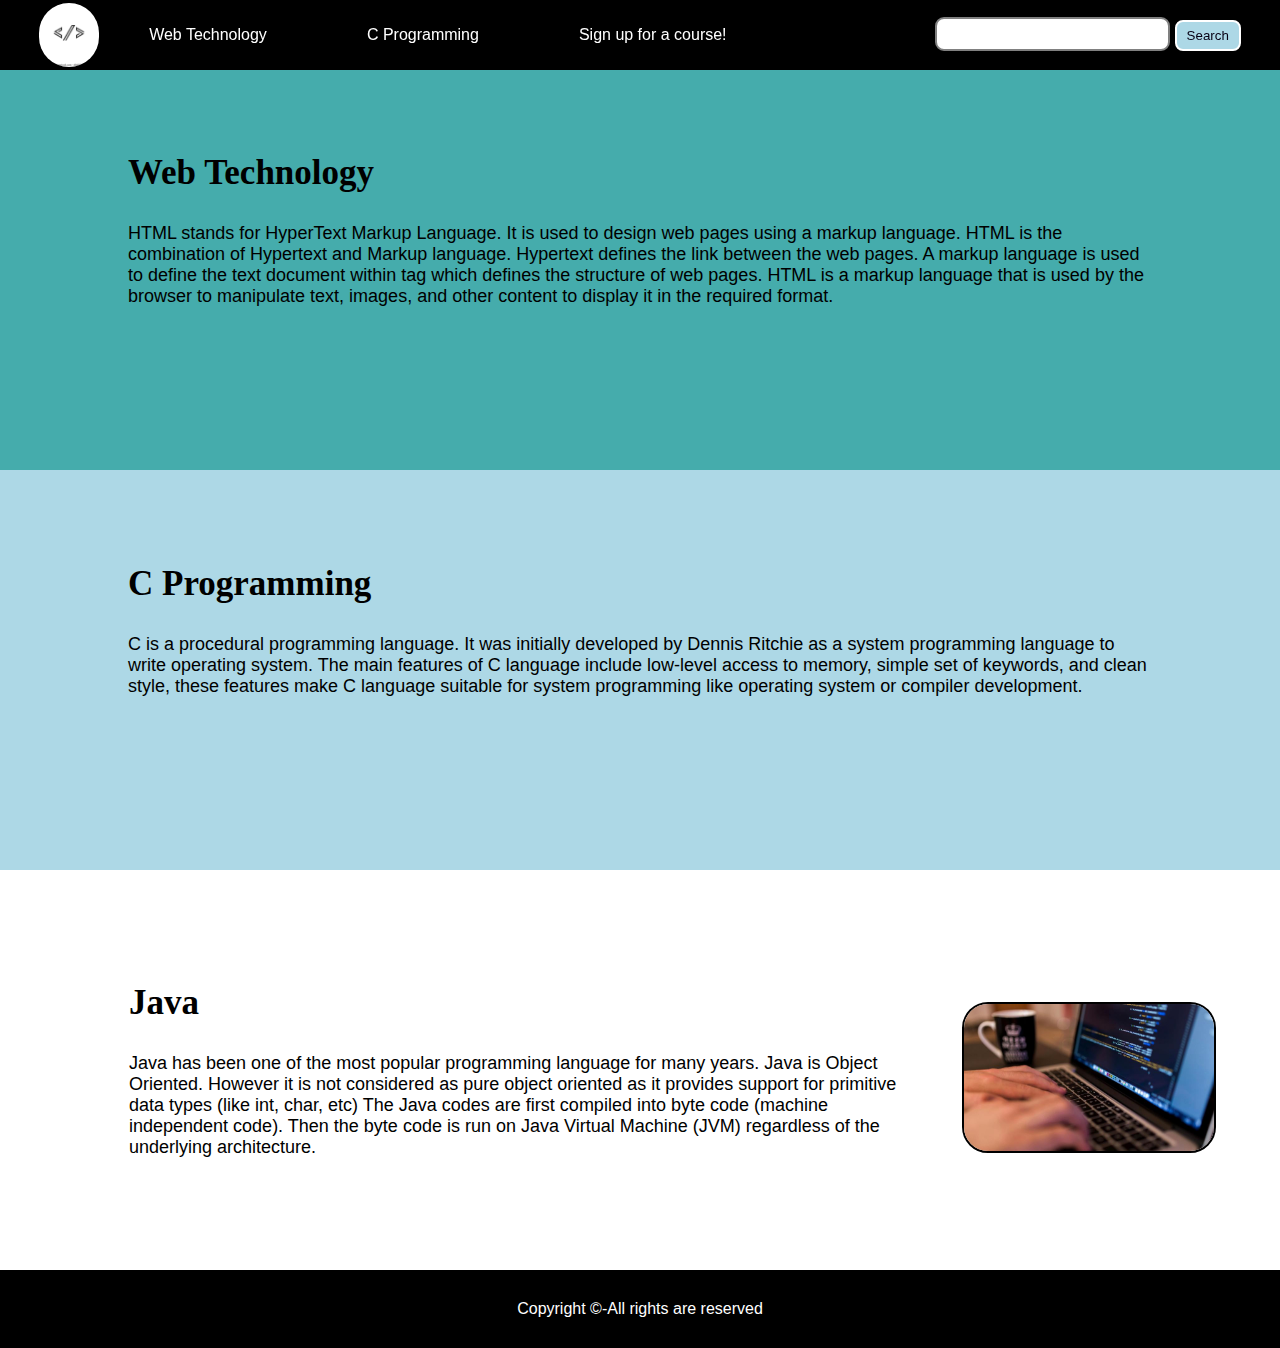
<file: index.html>
<!DOCTYPE html>
<html lang="en">
<head>
    <meta charset="UTF-8">
    <meta http-equiv="X-UA-Compatible" content="IE=edge">
    <meta name="viewport" content="width=device-width, initial-scale=1.0">
    <link href="http://fonts.cdnfonts.com/css/christiany" rel="stylesheet">
    <link rel="stylesheet" href="geek.css">
    <title>Web Dev template</title>
</head>
<body>
    <nav class="navbar background">
        <ul class="nav-list">
            <div class="logo">
                <img src="logo.png">
            </div>
            <li><a href="#web">Web Technology</a></li>
            <li><a href="#program">C Programming</a></li>
            <li><a href="courses.html">Sign up for a course!</a></li>
        </ul>
 
        <div class="rightNav">
            <input type="text" name="search" id="search">
            <button class="btn btn-sm">Search</button>
        </div>
    </nav>
 
    <section class="firstsection">
        <div class="box-main">
            <div class="firstHalf">
                <h1 class="text-big" id="web">
                    Web Technology
                </h1>
                 
                <p class="text-small">
                    HTML stands for HyperText Markup
                    Language. It is used to design
                    web pages using a markup language.
                    HTML is the combination of Hypertext
                    and Markup language. Hypertext
                    defines the link between the web
                    pages. A markup language is used
                    to define the text document within
                    tag which defines the structure of
                    web pages. HTML is a markup language
                    that is used by the browser to
                    manipulate text, images, and other
                    content to display it in the required
                    format.
                </p>
 
 
            </div>
        </div>
    </section>
 
    <section class="secondsection">
        <div class="box-main">
            <div class="secondHalf">
                <h1 class="text-big" id="program">
                    C Programming
                </h1>
                <p class="text-small">
                    C is a procedural programming language.
                    It was initially developed by Dennis
                    Ritchie as a system programming
                    language to write operating system.
                    The main features of C language include
                    low-level access to memory, simple set
                    of keywords, and clean style, these
                    features make C language suitable for
                    system programming like operating system
                    or compiler development.
                </p>
 
 
            </div>
        </div>
    </section>
 
    <section class="section">
        <div class="paras">
            <h1 class="sectionTag text-big">Java</h1>
 
            <p class="sectionSubTag text-small">
                Java has been one of the most
                popular programming language
                for many years. Java is Object
                Oriented. However it is not
                considered as pure object oriented
                as it provides support for primitive
                data types (like int, char, etc) The
                Java codes are first compiled into byte
                code (machine independent code). Then
                the byte code is run on Java Virtual
                Machine (JVM) regardless of the
                underlying architecture.
            </p>
 
 
        </div>
 
        <div class="thumbnail">
            <img src="img.jpg" alt="laptop image">
        </div>
    </section>
 
    <footer class="background">
        <p class="text-footer">
            Copyright ©-All rights are reserved
        </p>
 
 
    </footer>
</body>
</html>
</file>
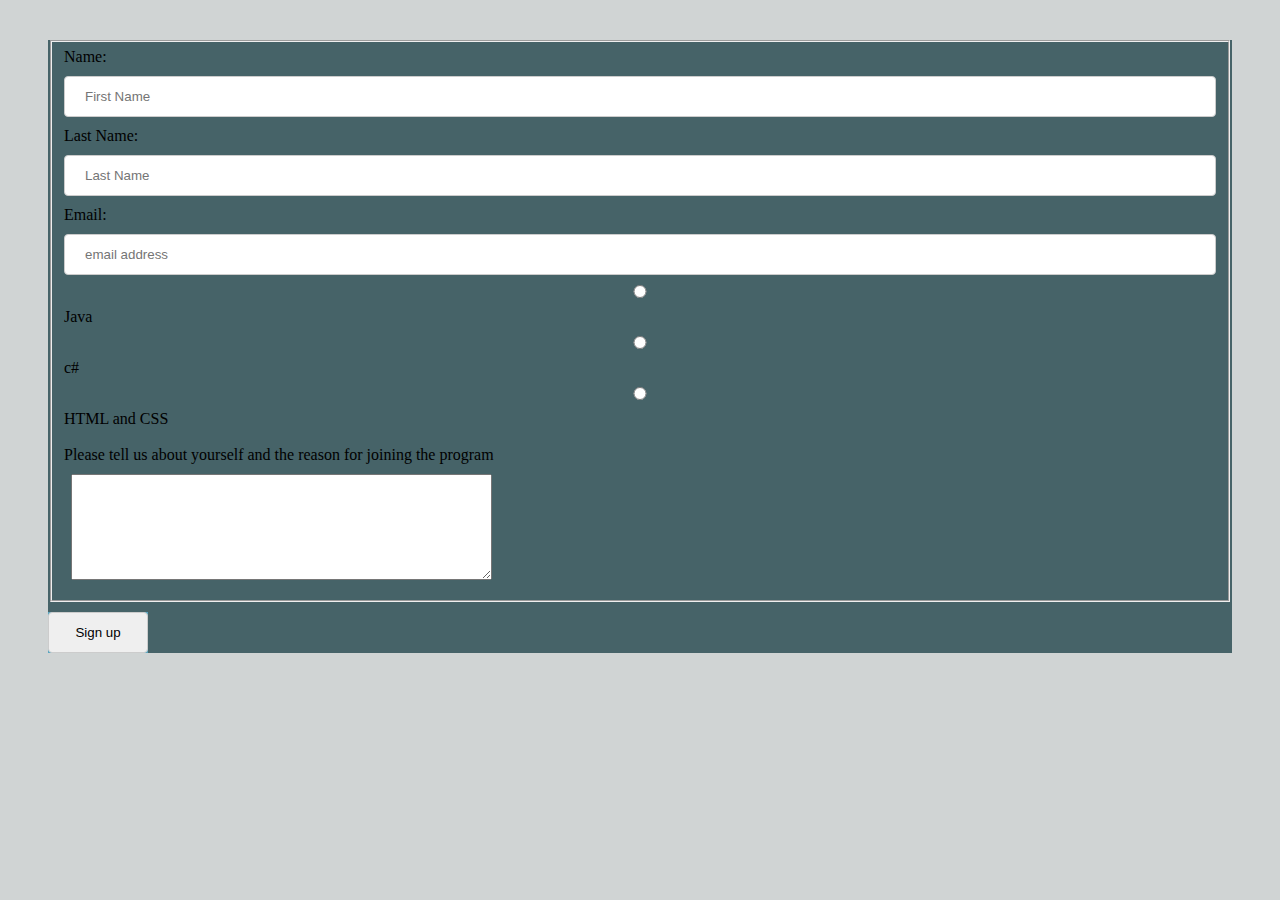
<file: courses.html>
<!DOCTYPE html>
<html lang="en">
<head>
    <meta charset="UTF-8">
    <meta http-equiv="X-UA-Compatible" content="IE=edge">
    <meta name="viewport" content="width=device-width, initial-scale=1.0">
    <link rel="stylesheet" href="course.css">
    <title>Sign up for a course</title>
</head>
<body>
    <form>
        <fieldset>

            <label>
                Name: <input type="text" name="name" placeholder="First Name" required>
            </label>
            <label>
                Last Name:<input type="text" name="surname" placeholder="Last Name" required>
            </label>
            <label for="email">
                Email: <input type="email" id="email" placeholder="email address" required>
            </label>
            <div class="container">
            <label>
                <input type="radio" name="course" value="Java" > Java
              </label> 
              <label>
                <input type="radio" name="course" value="C#"> c#
              </label>
              <label>
                <input type="radio" name="course" value="HTML and CSS"> HTML and CSS
              </label>
            </div>
              <br>
              <label>
                Please tell us about yourself and the reason for joining the program
                <textarea name="reason"></textarea>
              </label>
            
        </fieldset>
        <div class="submit">
        <label>
        <input type="submit" name=".submit" value="Sign up"></label>
        </div>
    </form>
</body>
</html>
</file>
<file: geek.css>
* {
    margin: 0;
    padding: 0;
    font-family: "Christiany", sans-serif;
}

.navbar {
    display: flex;
    align-items: center;
    justify-content: center;
    position: sticky;
    top: 0;
    cursor: pointer;
}

.background {
    background: black;
    background-blend-mode: darken;
    background-size: cover;
}

.nav-list {
    width: 70%;
     display: flex; 
     align-items: center; 
}

.logo {
    display: flex;
    justify-content: center;
    align-items: center;
}

.logo img {
    width: 60px;
    border-radius: 30px;
}

.nav-list li {
    list-style: none;
     padding: 26px 50px; 
}

.nav-list li a {
    text-decoration: none;
    color: white;
}

.nav-list li a:hover {
    color: grey;
}

.rightnav {
    width: 30%;
    text-align: right;
}

#search {
    padding: 5px;
    font-size: 17px;
    border: 2px solid grey;
    border-radius: 9px;
}

.firstsection {
    background-color: rgb(69, 172, 172);
    height: 400px;
}

.secondsection {
    background-color: lightblue;
    height: 400px;
}

.box-main {
    display: flex;
    justify-content: center;
    align-items: center;
    color: black;
    max-width: 80%;
    margin: auto;
    height: 80%;
}

.firsthalf {
    width: 100%;
    display: flex;
    flex-direction: column;
    justify-content: center;
}

.secondhalf {
    width: 30%;
}

.secondhalf img {
    width: 70%;
    border: 4px solid white;
    border-radius: 150px;
    display: block;
    margin: auto;
}

.text-big {
    font-family: 'Piazzolla', serif;
    font-weight: bold;
    font-size: 35px;
}

.text-small {
    margin-top: 30px;
    font-size: 18px;
}

.btn {
    padding: 8px 20px;
    margin: 7px 0;
    border: 2px solid white;
    border-radius: 8px;
    background-color: lightblue;
    color: rgb(7, 1, 20);
    cursor: pointer;
}

.btn-sm {
    padding: 6px 10px;
    vertical-align: middle;
}

.section {
    height: 400px;
    display: flex;
    align-items: center;
    justify-content: center;
    max-width: 90%;
    margin: auto;

}

.section-Left {
    flex-direction: row-reverse;
}

.paras {
    padding: 0px 65px;
   
}

.thumbnail img {
    width: 250px;
    border: 2px solid black;
    border-radius: 26px;
    margin-top: 19px;
}

.center {
    text-align: center;
}

.text-footer {
    text-align: center;
    padding: 30px 0;
    font-family: 'Ubuntu', sans-serif;
    display: flex;
    justify-content: center;
    color: white;
}
</file>
<file: course.css>
body{
    background: rgb(208, 212, 212);
}
form{
    background: #93b9b9;
        background: #466368;
        background: linear-gradient(to right bottom, rgb(208, 212, 212);, #293f50);
      
    margin: 40px;
}
input [type=submit]{
    width: 20px;
    align-content: center;
  }

input {
    display: flex;
    width: 100%;
    padding: 12px 20px; 
    margin: 10px 0px;
    border: 1px solid #ccc;
    border-radius: 4px;
    box-sizing: border-box;
  }
  .submit{
    width: 100px;
    background-color: rgb(88, 166, 192);
  }
  textarea{
    margin:10px 7px;
    display: block;
    width: 415px;
    height: 100px;
  }
  .butto{
    width: auto;
    background-color: lightblue;
    color: white;
  }
</file>
